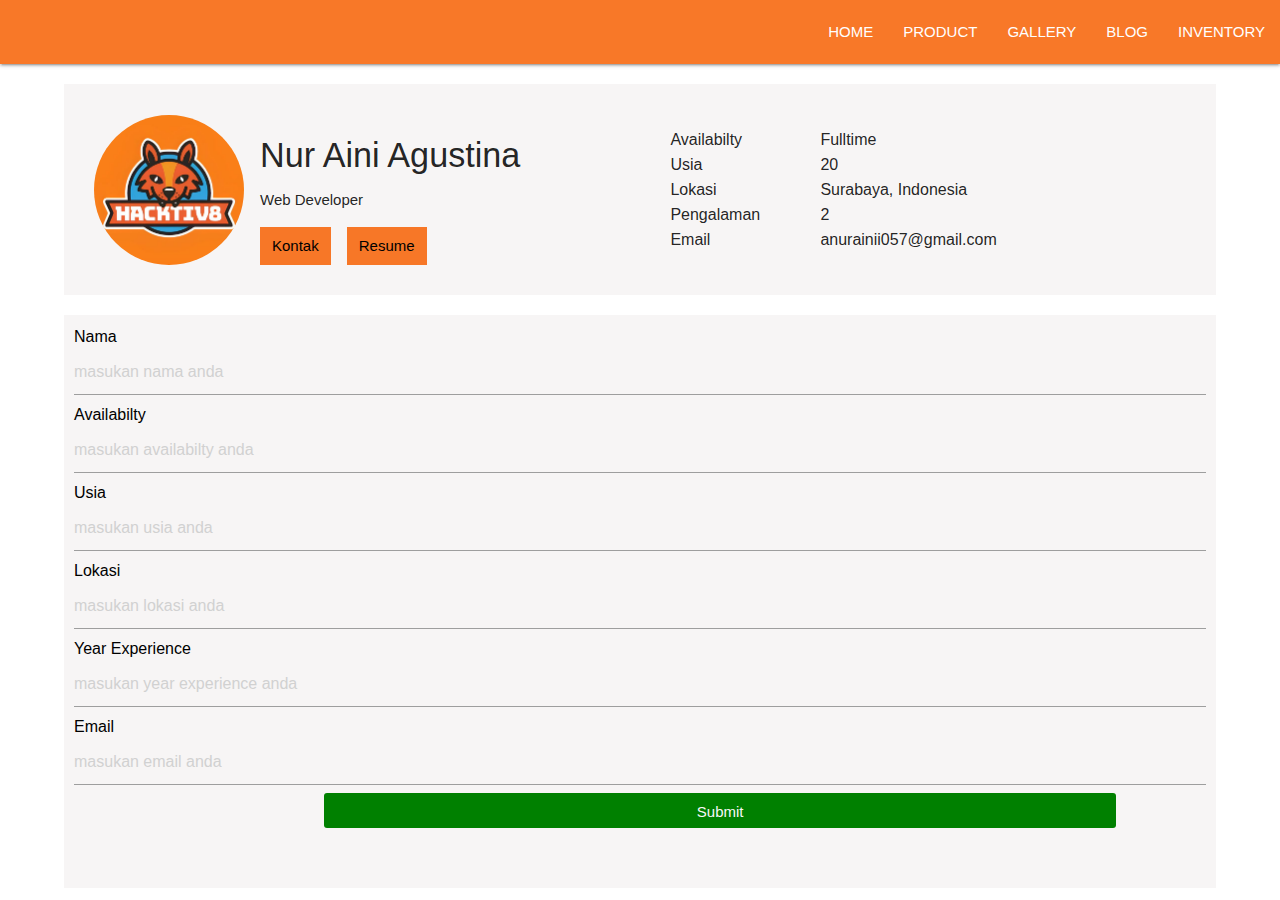
<file: index.html>
<!DOCTYPE html>
<html lang="en">
<head>
    <meta charset="UTF-8">
    <meta name="viewport" content="width=device-width, initial-scale=1.0">
    <title>Assigment2</title>

    <!-- Compiled and minified CSS -->
    <link rel="stylesheet" href="https://cdnjs.cloudflare.com/ajax/libs/materialize/1.0.0/css/materialize.min.css">

    <link rel="stylesheet" href="css/style2.css">
</head>

<body>
    <nav> 
        <ul class="nav-menu">
            <li><a href="home">HOME</a></li>
            <li><a href="product">PRODUCT</a></li>
            <li><a href="gallery">GALLERY</a></li>
            <li><a href="blog">BLOG</a></li>
            <li><a href="inventory">INVENTORY</a></li>
        </ul>
    </nav>
    <div class="header">
        <div class="person">
            <div class="image">
                <img src="img/Hacktiv.jpeg" alt="Hacktiv" width="200" height="200">
            </div>
            <div>
                <h4 id="NamaProfile">Nur Aini Agustina</h4>
                <p>Web Developer</p>
                <div class="person-cta">
                    <a href="#" class="kontak-btn">Kontak</a>
                    <a href="#" class="resume-btn">Resume</a>
                </div>
            </div>
        </div>
        <div class="person-data">
            <div class="label">
                <strong>Availabilty</strong>
                <p id="AvailabiltyProfile">Fulltime</p>
            </div>
            <div class="label">
                <strong>Usia</strong>
                <p id="UsiaProfile">20</p>
            </div>
            <div class="label">
                <strong>Lokasi</strong>
                <p id="LokasiProfile">Surabaya, Indonesia</p>
            </div>
            <div class="label">
                <strong>Pengalaman</strong>
                <p id="PengalamanProfile">2</p>
            </div>
            <div class="label">
                <strong>Email</strong>
                <p id="EmailProfile">anurainii057@gmail.com</p>
            </div>
        </div>
    </div>



    <div>
        <div class="form container">
            <form id="formtina">
                <label class="text" for="Nama">Nama</label>
                <input type="text" name="nama" id="nama" placeholder="masukan nama anda"><br>
                <label class="text" for="Availabilty">Availabilty</label>
                <input type="text" name="Availabilty" id="availabilty" placeholder="masukan availabilty anda"><br>
                <label class="text" for="Usia">Usia</label>
                <input type="text" name="Usia" id="usia" placeholder="masukan usia anda"><br>
                <label class="text" for="Lokasi">Lokasi</label>
                <input type="text" name="Lokasi" id="lokasi" placeholder="masukan lokasi anda"><br>
                <label class="text" for="Year Experience">Year Experience</label>
                <input type="text" name="Year Experience" id="yearexperience" placeholder="masukan year experience anda"><br>
                <label class="text" for="Email">Email</label>
                <input type="text" name="Email" id="email" placeholder="masukan email anda"><br>
                    <!-- <input type="submit" value="Submit"> -->
                <button class="submit" type="submit">Submit</button>
            </form>
        </div>
    </div>
 
</div>
<script src="Assigment2.js"></script>
</body>
</html>
</file>
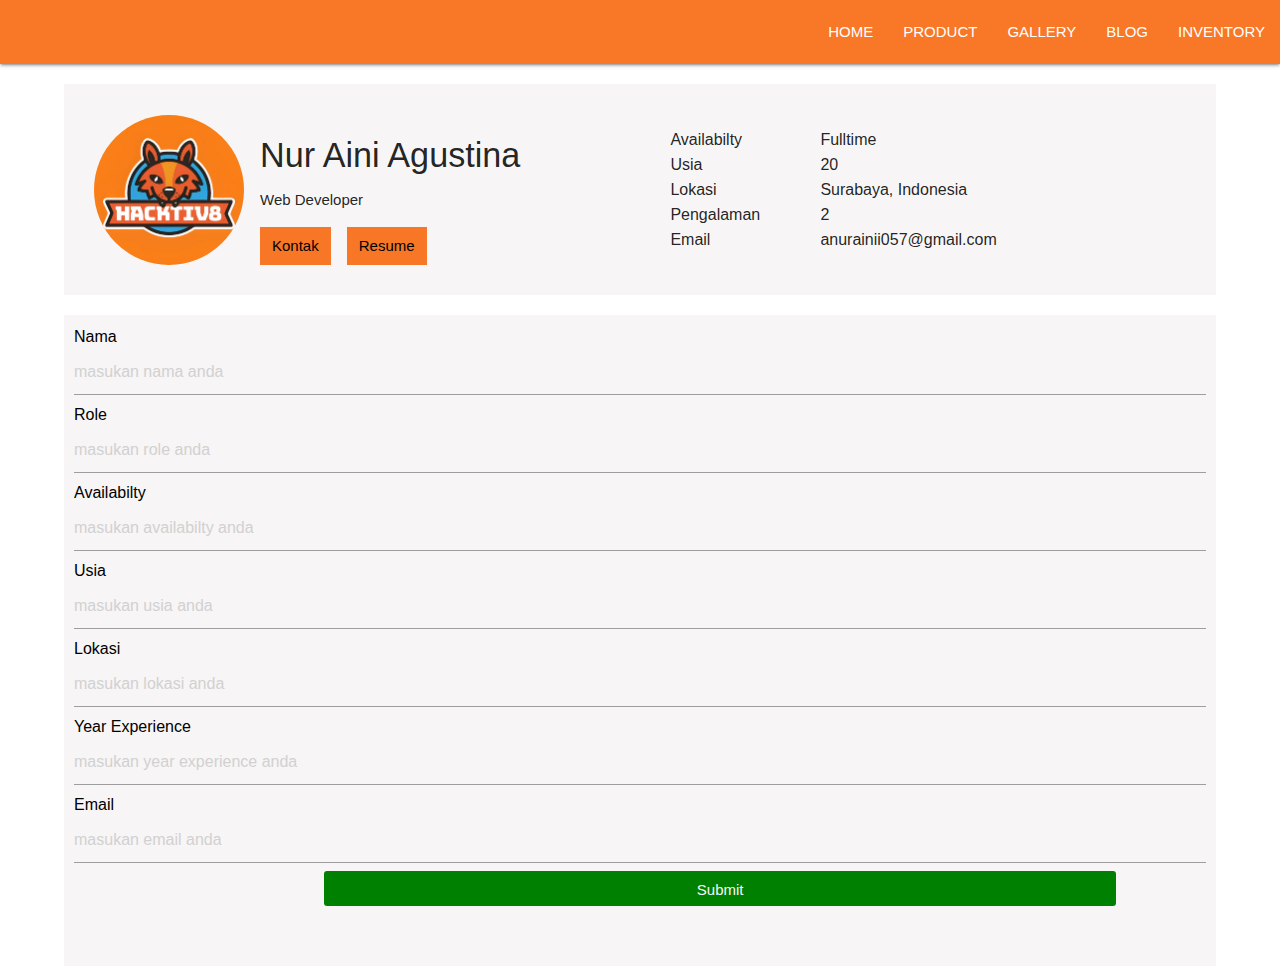
<file: Assigment2.html>
<!DOCTYPE html>
<html lang="en">
<head>
    <meta charset="UTF-8">
    <meta name="viewport" content="width=device-width, initial-scale=1.0">
    <title>Assigment2</title>

    <!-- Compiled and minified CSS -->
    <link rel="stylesheet" href="https://cdnjs.cloudflare.com/ajax/libs/materialize/1.0.0/css/materialize.min.css">

    <link rel="stylesheet" href="css/style2.css">
</head>

<body>
    <nav> 
        <ul class="nav-menu">
            <li><a href="home">HOME</a></li>
            <li><a href="product">PRODUCT</a></li>
            <li><a href="gallery">GALLERY</a></li>
            <li><a href="blog">BLOG</a></li>
            <li><a href="inventory">INVENTORY</a></li>
        </ul>
    </nav>
    <div class="header">
        <div class="person">
            <div class="image">
                <img src="img/Hacktiv.jpeg" alt="Hacktiv" width="200" height="200">
            </div>
            <div>
                <h4 id="NamaProfile">Nur Aini Agustina</h4>
                <p>Web Developer</p>
                <div class="person-cta">
                    <a href="#" class="kontak-btn">Kontak</a>
                    <a href="#" class="resume-btn">Resume</a>
                </div>
            </div>
        </div>
        <div class="person-data">
            <div class="label">
                <strong>Availabilty</strong>
                <p id="AvailabiltyProfile">Fulltime</p>
            </div>
            <div class="label">
                <strong>Usia</strong>
                <p id="UsiaProfile">20</p>
            </div>
            <div class="label">
                <strong>Lokasi</strong>
                <p id="LokasiProfile">Surabaya, Indonesia</p>
            </div>
            <div class="label">
                <strong>Pengalaman</strong>
                <p id="PengalamanProfile">2</p>
            </div>
            <div class="label">
                <strong>Email</strong>
                <p id="EmailProfile">anurainii057@gmail.com</p>
            </div>
        </div>
    </div>



    <div>
        <div class="form container">
            <form id="formtina">
                <label class="text" for="Nama">Nama</label>
                <input type="text" name="nama" id="nama" placeholder="masukan nama anda"><br>
                <label class="text" for="Role">Role</label>
                <input type="text" name="" id="Role" placeholder="masukan role anda"><br>
                <label class="text" for="Availabilty">Availabilty</label>
                <input type="text" name="Availabilty" id="availabilty" placeholder="masukan availabilty anda"><br>
                <label class="text" for="Usia">Usia</label>
                <input type="text" name="Usia" id="usia" placeholder="masukan usia anda"><br>
                <label class="text" for="Lokasi">Lokasi</label>
                <input type="text" name="Lokasi" id="lokasi" placeholder="masukan lokasi anda"><br>
                <label class="text" for="Year Experience">Year Experience</label>
                <input type="text" name="Year Experience" id="yearexperience" placeholder="masukan year experience anda"><br>
                <label class="text" for="Email">Email</label>
                <input type="text" name="Email" id="email" placeholder="masukan email anda"><br>
                    <!-- <input type="submit" value="Submit"> -->
                <button class="submit" type="submit">Submit</button>
            </form>
        </div>
    </div>
 
</div>
<script src="Assigment2.js"></script>
</body>
</html>
</file>
<file: css/style2.css>
body{
    background-color: #ffffff;
    display: flex;
    flex-direction: column;
    justify-content: center;
    width: 100%;
}
nav{
    width: 100%;
    display: flex;
    justify-content: flex-end;
    background-color: rgba(247, 103, 13, 0.89);
}
.nav-menu a{
    color: #ffffff (0, 0, 0);
}
.nav-menu{
    margin-left: auto;

}
.header{
    width: 90%;
    margin: 20px auto 0 auto;
    background-color: rgb(247, 245, 245);
    padding: 30px;
    display: flex;
    gap: 150px;
    align-items: center;
}
.person{
    display: flex;
    align-items: center;
    gap: 16px;
}
.image{
    width: 150px;
    height: 150px;
    background-color: none;
}
.image img{
    width: 100%;
    height: 100%;
    background-size: none;
    border-radius: 90px;

}
.person-cta{
    display: flex;
    gap: 16px;
    
}
.person-cta a{
    color: black;
    padding: 8px 12px ;
    background-color: rgba(247, 103, 13, 0.89);
}
.person-data{
    display: flex;
    flex-direction: column;
}

.label{
    display: flex;
    align-items: center;
    padding: 0;
    height: 25px;
    font-size: medium;
    
}

.form {
    width: 90%;
    margin: 20px auto 0 auto;
    background-color: rgb(247, 245, 245);
    padding: 10px;
    align-items: center;
}

.text {
    color: black;
    font-size: medium;
    font-style: bold;

}

.submit {
    width: 70%;
    height: 35px;
    padding: 10px 20px;
    border: none;
    border-radius: 3px;
    cursor: pointer;
    background-color: green;
    color: rgb(248, 248, 248);
    align-items: center;
    margin-left: 250px;
    margin-right: 250px;
    margin-bottom: 50px;
}

.label strong{
    width: 150px;

     }
</file>
